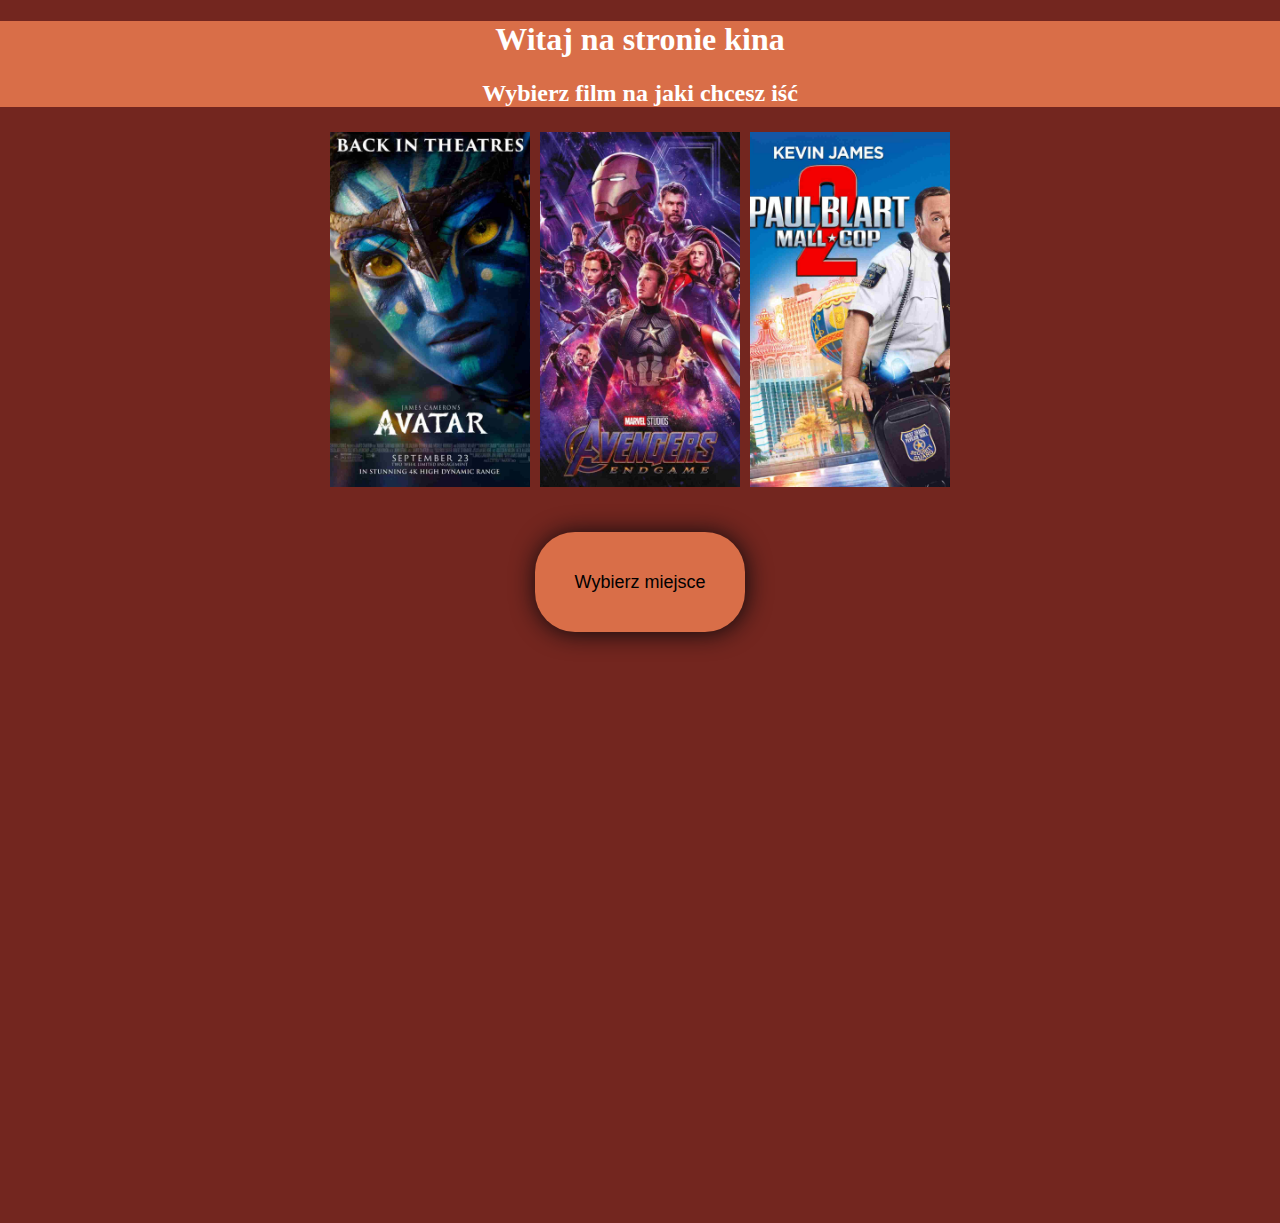
<file: index.html>
<!DOCTYPE html>
<html lang="pl">

<head>
    <meta charset="UTF-8">
    <title>Strona Główna</title>
    <meta name="viewport" content="width=device-width, initial-scale=1.0">
    <link rel="stylesheet" href="style.css">
</head>

<body>
    <header>
        <h1>Witaj na stronie kina</h1>
        <h2>Wybierz film na jaki chcesz iść</h2>
    </header>
    <main>
        <form action="parter.html" method="get" name="film" id="form" onchange="zaznaczone()">
            <label for="img1"><img class="img" src="avatar.jpg" id="d1" /></label>
            <label for="img2"><img class="img" src="endgame.jpg" id="d2" /></label>
            <label for="img3"><img class="img" src="mallcop.jpg" id="d3" /></label>
            <input type="radio" name="seans" id="img1" value="1" hidden>
            <input type="radio" name="seans" id="img2" value="2" hidden>
            <input type="radio" name="seans" id="img3" value="3" hidden>
            <button type="submit" class="wyslij">Wybierz miejsce</button>
        </form>
    </main>
</body>
<script>
    function zaznaczone() {
        let wartosc = document.forms.film.seans.value
        let zdj1 = document.getElementById('d1')
        let zdj2 = document.getElementById('d2')
        let zdj3 = document.getElementById('d3')
        zdj1.style.transform = "";
        zdj2.style.transform = "";
        zdj3.style.transform = "";

        switch (wartosc) {
            case '1':

                zdj1.style.transform = "scale(1.1)";
                break;
            case '2':

                zdj2.style.transform = "scale(1.1)";
                break;
            case '3':

                zdj3.style.transform = "scale(1.1)";
                break;

            default:
                break;
        }
    }

</script>

</html>
</file>
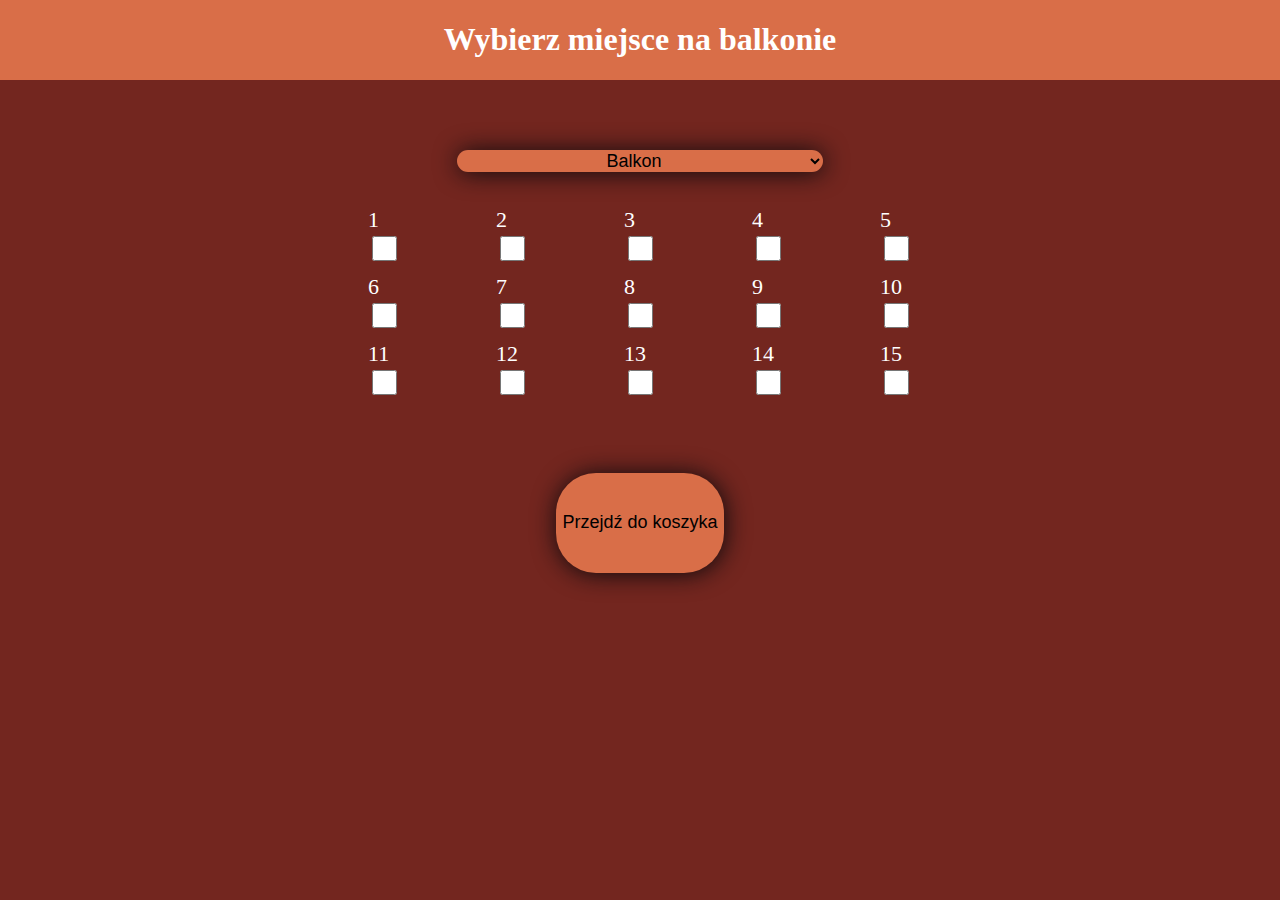
<file: balkon.html>
<!DOCTYPE html>
<html lang="pl">

<head>
    <meta charset="UTF-8">
    <title>Balkon</title>
    <meta name="viewport" content="width=device-width, initial-scale=1.0">
    <link rel="stylesheet" href="style.css">
</head>

<body>
    <div class="container">
        <header>
            <h1>Wybierz miejsce na balkonie</h1>
        </header>

        <form onchange="document.forms.miejsca.submit()" class="select">
            <select name="jakie" selected="balkon" class="wyslij_sel">
                <option name="balkon" value="balkon">Balkon</option>
                <option name="parter" value="parter">Parter</option>
            </select>
        </form>
        <form action="parter.html" name="miejsca" method="get" id="miejsca_b">

        </form>
        <div id="wynik"></div>
        <form action="koszyk.html" method="get" id="koszyk">
            <button onclick="pobierz_dane()" class="wyslij">Przejdź do koszyka</button>
        </form>
    </div>
</body>
<script>

    let film = new URL(location.href).searchParams.get('seans')
    console.log(film)

    let miejsca_b = document.getElementById("miejsca_b")
    let wynik = document.getElementById("wynik")

    let check_b = []

    for (let i = 0; i < 15; i++) {
        check_b[i] = new URL(location.href).searchParams.get(i + '_b');
        console.log('miejsce:' + i + ' ' + check_b[i]);
        numer = i + 1
        if (check_b[i] == 'on') {
            miejsca_b.innerHTML += "<label>" + numer + "<input type='checkbox' class='check_b' name='" + i + "_b' checked></label>"
        } else {
            miejsca_b.innerHTML += "<label>" + numer + "<input type='checkbox' class='check_b' name='" + i + "_b'></label>"
        }

    }

    let check_p = []

    for (let i = 0; i < 30; i++) {
        check_p[i] = new URL(location.href).searchParams.get(i + '_p');
        console.log('miejsce parter:' + i + ' ' + check_p[i]);
        if (check_p[i] != null) {
            miejsca_b.innerHTML += "<input type='hidden' name='" + i + "_p' value='on'>"
        } else {
            miejsca_b.innerHTML += "<input type='hidden' name='" + i + "_p' value='off'>"
        }
    }

    function pobierz_dane() {
        let koszyk = document.getElementById("koszyk");

        for (let i = 0; i < 30; i++) {
            let miejsce = document.forms.miejsca_b[i + '_p'].value
            if (miejsce == 'on') {
                koszyk.innerHTML += "<input type='hidden' name='" + i + "_p' value='on'>"
            } else {
                koszyk.innerHTML += "<input type='hidden' name='" + i + "_p' value='off'>"
            }
        }

        for (let i = 0; i < 15; i++) {
            let miejsce = document.forms.miejsca_b[i + '_b']
            if (miejsce.checked) {
                koszyk.innerHTML += "<input type='hidden' name='" + i + "_b' value='on'>"
            } else {
                koszyk.innerHTML += "<input type='hidden' name='" + i + "_b' value='off'>"
            }
        }

        document.forms.koszyk.submit()
    }

</script>

</html>
</file>
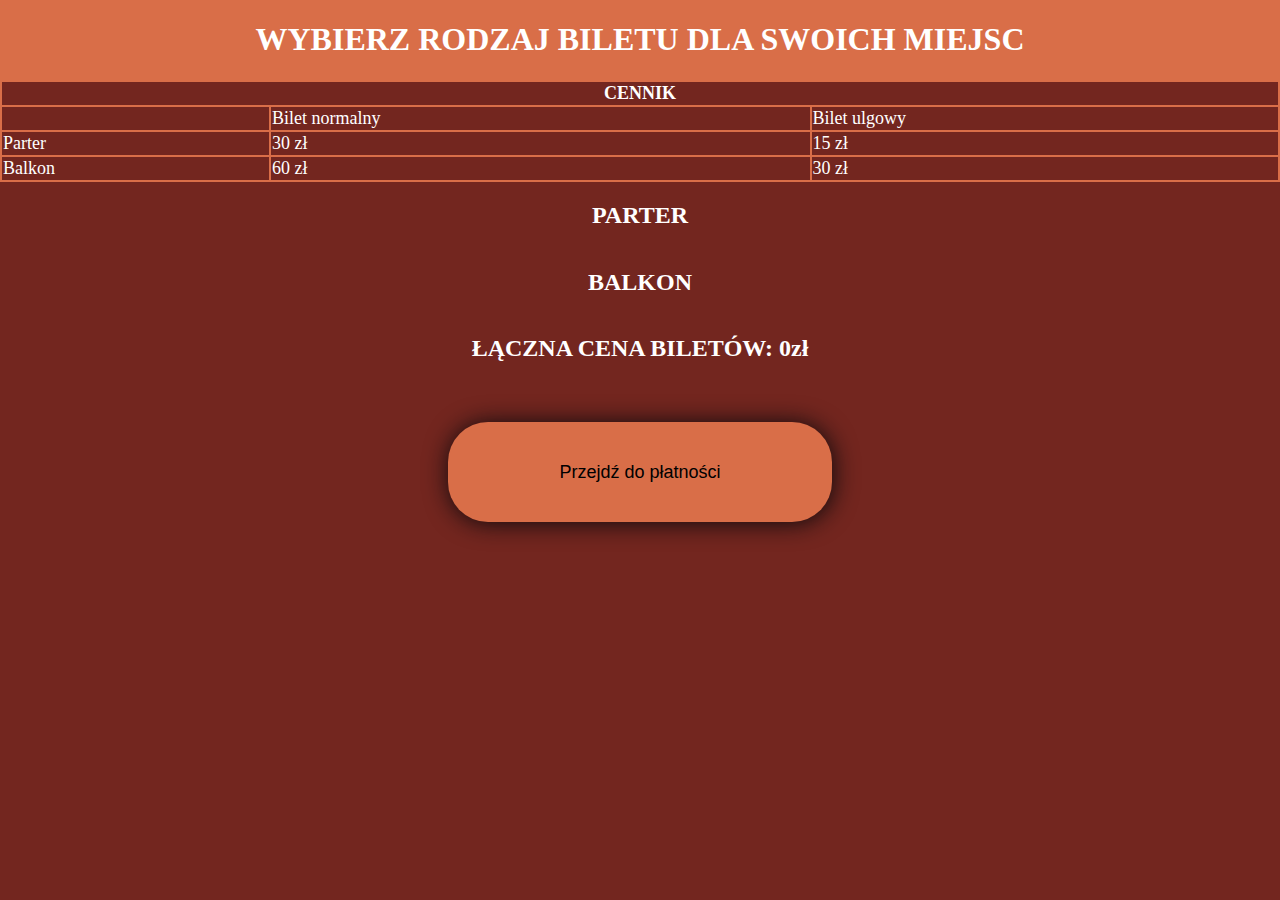
<file: koszyk.html>
<!DOCTYPE html>
<html lang="pl">

<head>
    <meta charset="UTF-8">
    <title>Koszyk</title>
    <meta name="viewport" content="width=device-width, initial-scale=1.0">
    <link rel="stylesheet" href="style.css">
</head>

<body>
    <div class="container">


        <header>
            <h1>WYBIERZ RODZAJ BILETU DLA SWOICH MIEJSC</h1>
        </header>

        <table>
            <thead>
                <tr>
                    <th colspan="3">CENNIK</th>
                </tr>
            </thead>
            <tbody>
                <tr>
                    <td></td>
                    <td>Bilet normalny</td>
                    <td>Bilet ulgowy</td>
                </tr>
                <tr>
                    <td>Parter</td>
                    <td>30 zł</td>
                    <td>15 zł</td>
                </tr>
                <tr>
                    <td>Balkon</td>
                    <td>60 zł</td>
                    <td>30 zł</td>
                </tr>
            </tbody>
        </table>
        <form action="platnosc.html" name="bilet" method="get" id="bilety" onclick="oblicz()">
        </form>
    </div>
</body>
<script>
    let bilety = document.getElementById('bilety');
    let jakie_miejsca_p = []
    let jakie_miejsca_b = []
    let cena = 0
    let jaki_bilet

    bilety.innerHTML += "<h2>PARTER</h2>"
    for (let i = 0; i < 30; i++) {
        let miejsce_p = new URL(location.href).searchParams.get(i + '_p');
        if (miejsce_p == 'on') {
            numer = i + 1
            bilety.innerHTML += "<div class='bilety'><h3>Miejsce  " + numer + "</h3><label>Normalny <input type='radio' tabindex='0'  name='" + i + "_p' value='normal' required></label><label>Ulgowy <input type='radio' name='" + i + "_p' value='ulg' required></label><br></div>"
            jakie_miejsca_p.push(i)
        }
    }

    bilety.innerHTML += "<h2>BALKON</h2>"

    for (let i = 0; i < 15; i++) {
        let miejsce_b = new URL(location.href).searchParams.get(i + '_b');
        if (miejsce_b == 'on') {
            numer = i + 1
            bilety.innerHTML += "<div class='bilety'><h3>Miejsce  " + numer + "</h3><label>Normalny <input type='radio' name='" + i + "_b' value='normal' required></label><label>Ulgowy <input type='radio' name='" + i + "_b' value='ulg' required></label><br></div>"
            jakie_miejsca_b.push(i)
        }
    }
    bilety.innerHTML += "<h2>ŁĄCZNA CENA BILETÓW: <div id='suma'>0</div>zł</h2>"
    bilety.innerHTML += "<button type='submit' class='platnosc'>Przejdź do płatności</button>"
    let suma = document.getElementById('suma');
    function oblicz() {
        cena = 0

        for (let i = 0; i < jakie_miejsca_p.length; i++) {
            jaki_bilet = document.forms.bilet[jakie_miejsca_p[i] + '_p'].value
            switch (jaki_bilet) {
                case 'normal':
                    cena += 30
                    break;
                case 'ulg':
                    cena += 15
                    break;
                default:
                    break;
            }

        }

        for (let i = 0; i < jakie_miejsca_b.length; i++) {
            jaki_bilet = document.forms.bilet[jakie_miejsca_b[i] + '_b'].value
            switch (jaki_bilet) {
                case 'normal':
                    cena += 60
                    break;
                case 'ulg':
                    cena += 30
                    break;
                default:
                    break;
            }
        }
        suma.innerHTML = cena
    }
</script>

</html>
</file>
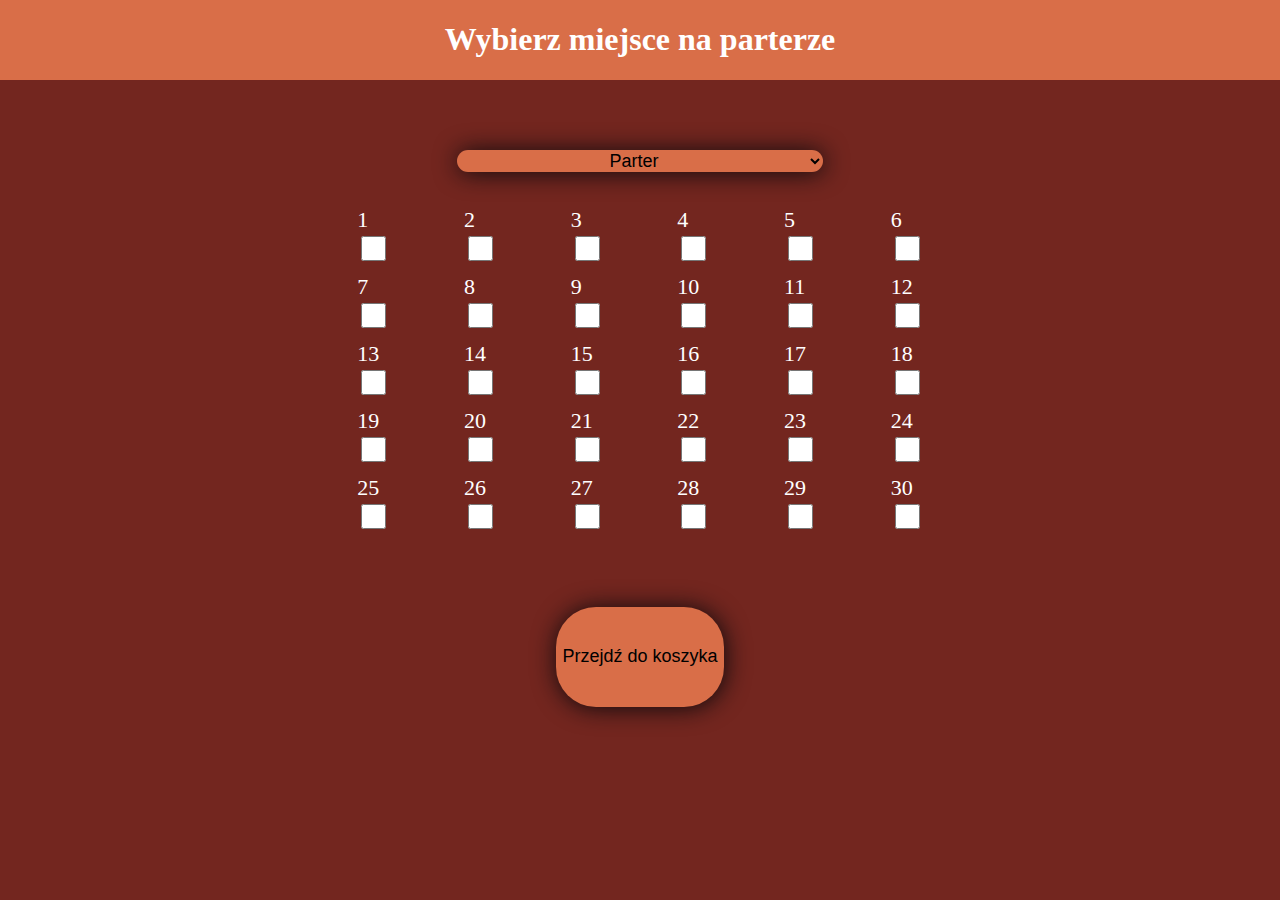
<file: parter.html>
<!DOCTYPE html>
<html lang="pl">

<head>
    <meta charset="UTF-8">
    <title>Parter</title>
    <meta name="viewport" content="width=device-width, initial-scale=1.0">
    <link rel="stylesheet" href="style.css">
</head>

<body>
    <div class="container">
        <header>
            <h1>Wybierz miejsce na parterze</h1>
        </header>

        <form onchange="document.forms.miejsca.submit()" class="select">
            <select name="jakie" selected="parter" class="wyslij_sel">
                <option name="parter" value="parter">Parter</option>
                <option name="balkon" value="balkon">Balkon</option>
            </select>
        </form>
        <form action="balkon.html" name="miejsca" method="get" id="miejsca_p">

        </form>
        <div id="wynik"></div>
        <form action="koszyk.html" method="get" id="koszyk">
            <button onclick="pobierz_dane()" class="wyslij">Przejdź do koszyka</button>
        </form>
    </div>

</body>
<script>

    let miejsca_p = document.getElementById("miejsca_p")
    let wynik = document.getElementById("wynik")

    let check_p = []

    for (let i = 0; i < 30; i++) {
        check_p[i] = new URL(location.href).searchParams.get(i + '_p');
        console.log('miejsce balkon:' + i + ' ' + check_p[i]);
        numer = i + 1
        if (check_p[i] == 'on') {
            miejsca_p.innerHTML += "<label>" + numer + "<input type='checkbox' class='check_p' name='" + i + "_p' checked></label>"
        } else {
            miejsca_p.innerHTML += "<label>" + numer + "<input type='checkbox' class='check_p' name='" + i + "_p'></label>"
        }
    }

    let check_b = []

    for (let i = 0; i < 15; i++) {
        check_b[i] = new URL(location.href).searchParams.get(i + '_b');
        console.log('miejsce:' + i + ' ' + check_b[i]);
        if (check_b[i] == 'on') {
            miejsca_p.innerHTML += "<input type='hidden' name='" + i + "_b' value='on'>"
        } else {
            miejsca_p.innerHTML += "<input type='hidden' name='" + i + "_b' value='off'>"
        }
    }

    function pobierz_dane() {
        let koszyk = document.getElementById("koszyk");

        for (let i = 0; i < 30; i++) {
            let miejsce = document.forms.miejsca_p[i + '_p']
            if (miejsce.checked) {
                koszyk.innerHTML += "<input type='hidden'  name='" + i + "_p' value='on'>"
            } else {
                koszyk.innerHTML += "<input type='hidden'  name='" + i + "_p' value='off'>"
            }
        }

        for (let i = 0; i < 15; i++) {
            let miejsce = document.forms.miejsca_p[i + '_b'].value
            if (miejsce == 'on') {
                koszyk.innerHTML += "<input type='hidden' name='" + i + "_b' value='on'>"
            } else {
                koszyk.innerHTML += "<input type='hidden' name='" + i + "_b' value='off'>"
            }
        }

        document.forms.koszyk.submit()
    }

</script>

</html>
</file>
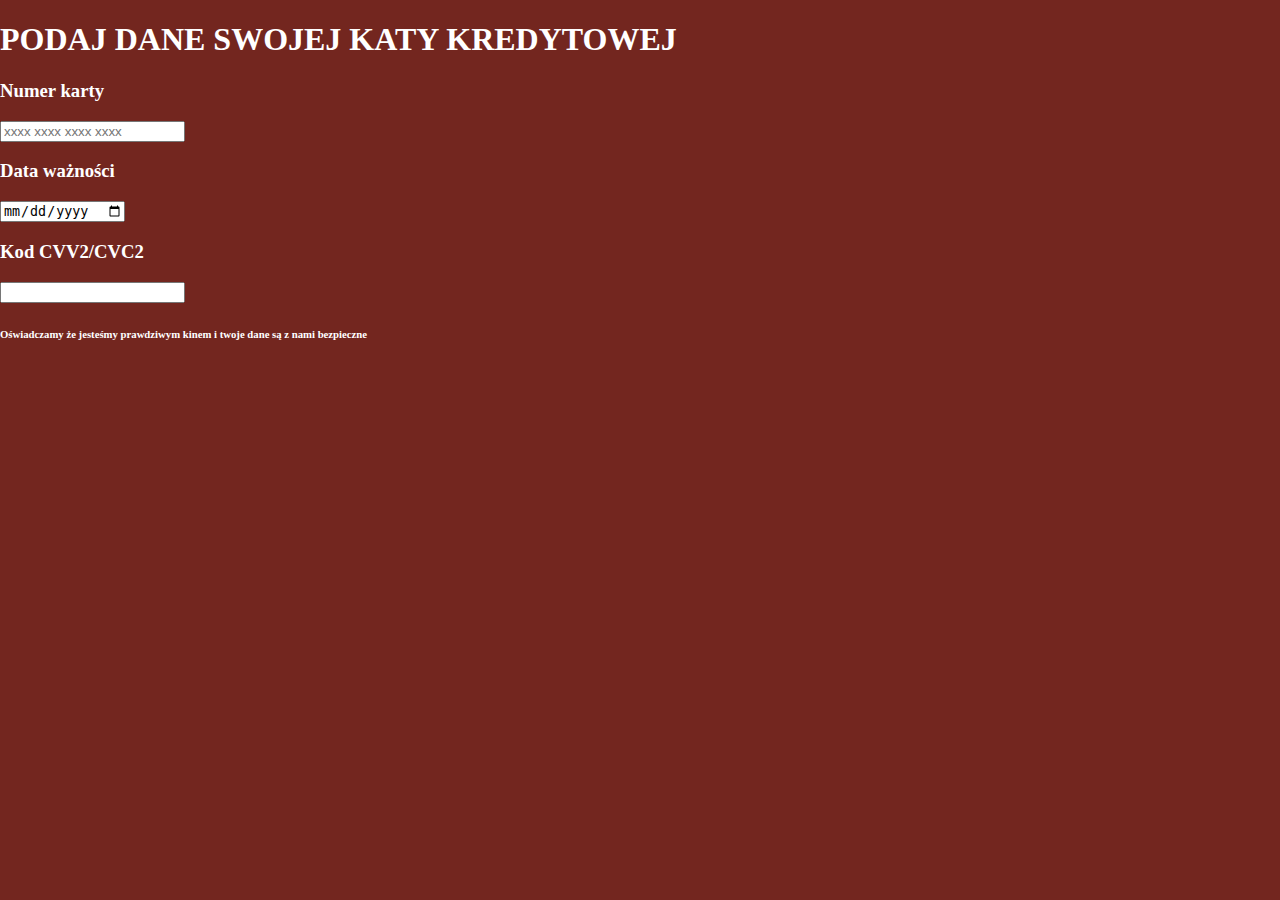
<file: platnosc.html>
<!DOCTYPE html>
<html lang="pl">

<head>
    <meta charset="UTF-8">
    <title>Płatność</title>
    <meta name="viewport" content="width=device-width, initial-scale=1.0">
    <link rel="stylesheet" href="style.css">
</head>

<body>
    <h1>PODAJ DANE SWOJEJ KATY KREDYTOWEJ</h1>
    <form method="post">
        <h3>Numer karty</h3>
        <input type="number" pattern="[0-9\s]{13,19}" maxlength="19" placeholder="xxxx xxxx xxxx xxxx">
        <h3>Data ważności</h3>
        <input type="date">
        <h3>Kod CVV2/CVC2</h3>
        <input type="number">
    </form>
    <h6>Oświadczamy że jesteśmy prawdziwym kinem i twoje dane są z nami bezpieczne</h6>

</html>
</file>
<file: style.css>
/* Color Theme Swatches in Hex */
.The-Driver-1-hex {
  color: #0a0a0d;
}
.The-Driver-2-hex {
  color: #d2d9cc;
}
.The-Driver-3-hex {
  color: #d97a43;
}
.The-Driver-4-hex {
  color: #d96e48;
}
.The-Driver-5-hex {
  color: #73261f;
}
.container {
  display: grid;
}
body {
  margin: 0;
  padding: 0;
  background-color: #73261f;
  color: white;
}
header {
  text-align: center;
  background-color: #d96e48;
}
#form {
  display: grid;
  justify-self: center;
  justify-content: center;
  align-self: center;
  align-content: center;
  grid-template-columns: 1fr 1fr 1fr;
  grid-template-rows: 1fr 1fr 1fr;
}
label {
  display: grid;
  justify-self: center;
  justify-content: center;
  align-self: center;
  align-content: center;
}

.wyslij {
  grid-row: 2;
  grid-column: 2;
  background-color: #d96e48;
  box-shadow: 1px 1px 24px 0px #0a0a0d;
  border: none;
  margin-top: 40px;
  height: 100px;
  border-radius: 40px;
  font-size: large;
}

#miejsca_p {
  width: 50%;
  display: grid;
  justify-self: center;
  justify-content: center;
  align-self: center;
  align-content: center;
  grid-template-columns: 1fr 1fr 1fr 1fr 1fr 1fr;
}
#miejsca_b {
  width: 50%;
  display: grid;
  justify-self: center;
  justify-content: center;
  align-self: center;
  align-content: center;
  grid-template-columns: 1fr 1fr 1fr 1fr 1fr;
}
label {
  position: relative;
  cursor: pointer;
  padding: 5px;
  font-size: 22px;
}
label:hover {
  background-color: #d96e48;
  transition: background-color 0.3s;
}
.check_p{
  height: 25px;
  width: 25px;
}
.check_b{
  height: 25px;
  width: 25px;
}
#koszyk {
  margin: 30px;
  display: flex;
  justify-content: center;
  align-content: center;
}
.select {
  margin: 30px;
  display: flex;
  justify-content: center;
  align-content: center;
}
.wyslij_sel {
  text-align: center;
  background-color: #d96e48;
  box-shadow: 1px 1px 24px 0px #0a0a0d;
  border: none;
  margin-top: 40px;
  flex-basis: 30%;
  border-radius: 40px;
  font-size: large;
}
.platnosc {
  text-align: center;
  background-color: #d96e48;
  box-shadow: 1px 1px 24px 0px #0a0a0d;
  border: none;
  height: 100px;
  margin-top: 40px;
  flex-basis: 30%;
  border-radius: 40px;
  font-size: large;
}
#bilety {
  display: flex;
  flex-wrap: wrap;
  justify-content: center;
}
#bilety>h2 {
  text-align: center;
  flex-basis: 100%;
}
.bilety {
  display: flex;
  flex-wrap: wrap;
  align-content: center;
  justify-content: center;
  width: 150px;
  padding: 5px;
  margin: 10px;
  border: 1px solid #d96e48;
}
.bilety>label{
  display: flex;
  cursor: pointer;
  font-size: 22px;
}
.bilety>label>input{
  height: 25px;
  width: 25px;
  border-radius: 50%;
}

table,
th,
td {
  font-size: large;
  border: 2px solid #d96e48;
  border-collapse: collapse;
}
#suma {
  display: inline;
}
img {
  width: 200px;
  height: auto;
  transition: transform 0.5s;
}
</file>
